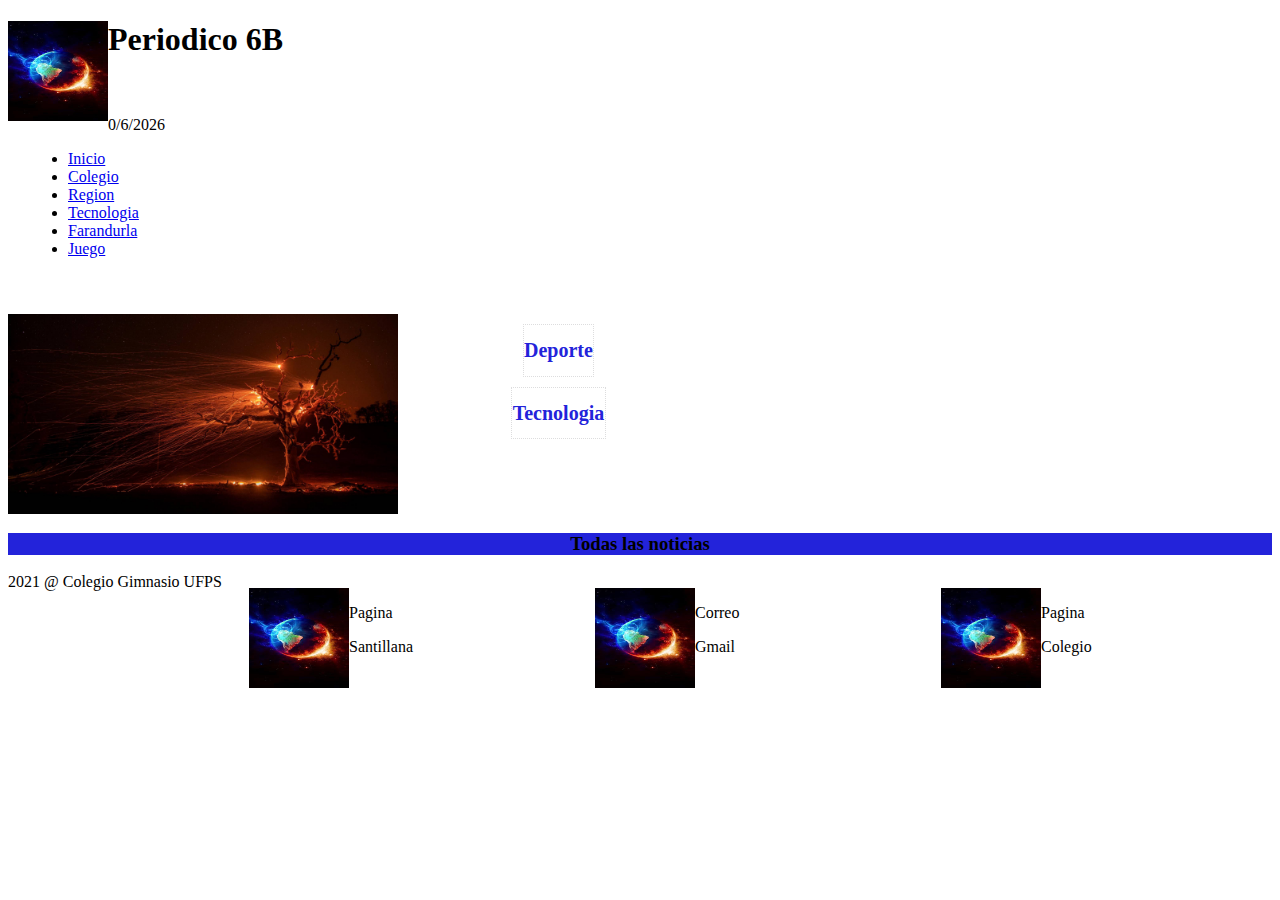
<file: index.html>
<!DOCTYPE html>
<html lang="en">

<head>
    <meta charset="UTF-8">
    <meta http-equiv="X-UA-Compatible" content="IE=edge">
    <meta name="viewport" content="width=device-width, initial-scale=1.0">
    <link href="https://cdn.jsdelivr.net/npm/bootstrap@5.0.0-beta3/dist/css/bootstrap.min.css" rel="stylesheet"
        integrity="sha384-eOJMYsd53ii+scO/bJGFsiCZc+5NDVN2yr8+0RDqr0Ql0h+rP48ckxlpbzKgwra6" crossorigin="anonymous">
    <link href="css/style.css" rel="stylesheet">
    <title>periodico ufps </title>
    <div class="imagen"> <img class="clearfix" src="img/imagen1.jpg" alt="jpg">
                         <h1 class="clearfix" >Periodico 6B<h1></div>
</head>

<body>

    <nav class="navbar navbar-expand-lg navbar-light bg-light container-main">
        <div class="collapse navbar-collapse" id="contenedor" id="navbarSupportedContent">
            <div class="navbar-header">

                <p id="hours"></p>
            </div>
            <ul class="nav navbar-nav mr-auto" id="menu">
                <li class="nav-item active"><a href="index.html" class="nav-link">Inicio</a></li>
                <li class="nav-item"><a href="index.html" class="nav-link">Colegio</a></li>
                <li class="nav-item"><a href="index.html" class="nav-link">Region</a></li>
                <li class="nav-item"><a href="index.html" class="nav-link">Tecnologia</a></li>
                <li class="nav-item nav-item"><a href="index.html" class="nav-link">Farandurla</a></li>
                <li class="nav-item nav-item"><a href="index.html" class="nav-link">Juego</a></li>
            </ul>
        </div>
    </nav>
    <div class="container">
          <div class="grid">
              <div id="main">
                <div class="imagen2" > <img src="img/imagen2.jpg" alt="jpg"></div>
              </div>
              <div id="main2">
                  <div id="deporte">
                      <h1 class="titulo">Deporte</h1>
                  </div>
                  <div id="tecnologia">
                      <h1 class="titulo">Tecnologia</h1>
                  </div>
              </div>
          </div>
      </div>


      <script src="js/index.js"></script>
      <script>
          indexHours("hours");
          index('http://demo6497253.mockable.io/noticias', 'main');
          indexGeneric('http://demo6497253.mockable.io/categoria/deporte', 'deporte');
          indexGeneric('http://demo6497253.mockable.io/categoria/tecnologia', 'tecnologia');
      </script>

      <div class="noticia">
                                   <h3>Todas las noticias</h3>
                                      <div class="columna_n">
                                           <img class="clearfix" src="img/imagen1.jpg" alt="jpg">
                                            <p class="clearfix">Pagina</p>

                                            <p class="clearfix">Colegio</p>
                                     </div>
                                     <div class="columna_n">
                                          <img class="clearfix" src="img/imagen1.jpg" alt="jpg">
                                          <p class="clearfix">Correo</p>

                                          <p class="clearfix">Gmail</p>
                                     </div>
                                     <div class="columna_n">
                                          <img class="clearfix" src="img/imagen1.jpg" alt="jpg">
                                          <p class="clearfix">Pagina</p>

                                          <p class="clearfix">Santillana</p>
                                      </div>
                                 </div>

</body>

<div class="footer">
<p>2021 @ Colegio Gimnasio UFPS</p>
</div>

</html>
</file>
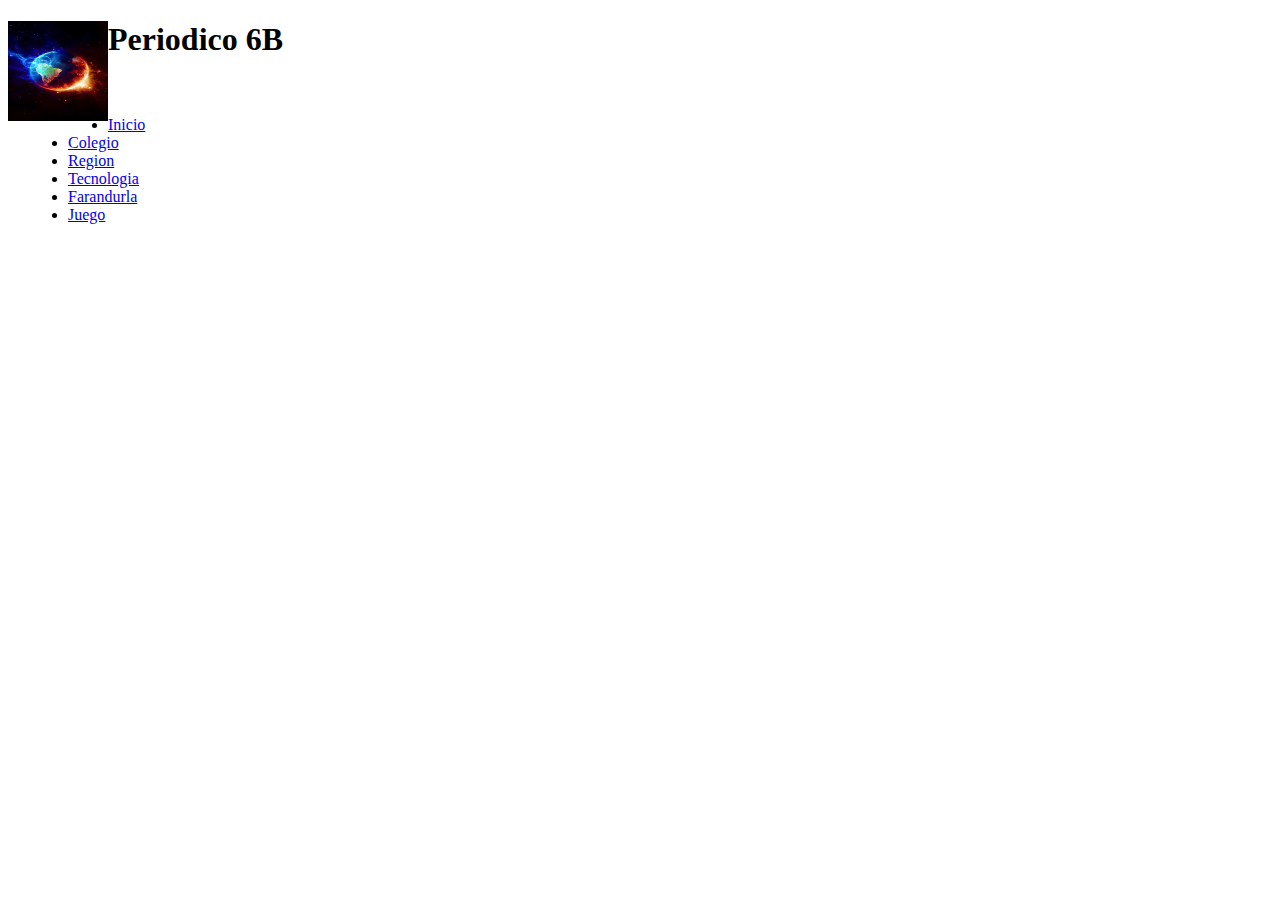
<file: notice.html>
<!DOCTYPE html>
<html lang="en">

<head>
    <meta charset="UTF-8">
    <meta http-equiv="X-UA-Compatible" content="IE=edge">
    <meta name="viewport" content="width=device-width, initial-scale=1.0">
    <link href="https://cdn.jsdelivr.net/npm/bootstrap@5.0.0-beta3/dist/css/bootstrap.min.css" rel="stylesheet"
        integrity="sha384-eOJMYsd53ii+scO/bJGFsiCZc+5NDVN2yr8+0RDqr0Ql0h+rP48ckxlpbzKgwra6" crossorigin="anonymous">
    <link href="css/style.css" rel="stylesheet">
    <title>categoria</title>
    <div class="imagen"> <img class="clearfix" src="img/imagen1.jpg" alt="jpg">
                         <h1 class="clearfix" >Periodico 6B<h1></div>
</head>

<body>

    <nav class="navbar navbar-expand-lg navbar-light bg-light container-main">
        <div class="collapse navbar-collapse" id="contenedor" id="navbarSupportedContent">
            <ul class="nav navbar-nav mr-auto" id="menu">
                <li class="nav-item active"><a href="index.html" class="nav-link">Inicio</a></li>
                <li class="nav-item"><a href="index.html" class="nav-link">Colegio</a></li>
                <li class="nav-item"><a href="index.html" class="nav-link">Region</a></li>
                <li class="nav-item"><a href="index.html" class="nav-link">Tecnologia</a></li>
                <li class="nav-item"><a href="contact.html" class="nav-link">Farandurla</a></li>
                <li class="nav-item"><a href="contact.html" class="nav-link">Juego</a></li>
            </ul>
        </div>
    </nav>
    <a href=""></a>

    <div class="container">
        <div id="notice"></div>
    </div>


    <script src="js/index.js"></script>
    <script>
        indexGenericDinamic("http://demo6497253.mockable.io/noticias", "notice");
    </script>
</body>

</html>
</file>
<file: css/style.css>
.*{
  font-family: "Times New Roman", Times, serif;

}

.imagen img{
    width: 100px;
    height: 100px;
    float: left;

}


.clearfix ::after {
  content: "";
  clear: both;
  display: table;
}

.imagen2 img {
  width: 600px;
  height: 300px;

}

.noticia .clearfix ::after{
  content: "";
  clear: both;
  display: table;
}
.noticia img{
  width: 100px;
  height: 100px;
  float: left;
}

.columna_n{
  float: right;
  width:25%;
  padding: 15px;
}
div.noticia h3{
  text-align:center;
  background-color:#2323DA;
}

.container-main{
    padding: 20px;
    margin-bottom: 20px;
}


.container-index{
    margin-top: 20px;
}

.container-index p{
    border: 1px dotted  #DDDDDE;
    padding: 10px;
}

.titulo{
    font-size: 20px;
    color:  #2323DA;
}

.close{
    display: none;
}

.grid p a{
    color:  #2323DA;
    border: 1px solid #2323DA;
    background: transparent;
    padding: .20px .50px;
    border-radius: 10px;
    cursor: pointer;
    outline: none;
    margin-left: 10px;
    margin-top: 10px;
}

.grid{
    display: grid;
    grid-template-columns: auto 1fr;
    grid-template-rows: repeat(3, auto);
    grid-template-areas:"A1  A2"
                        "A1  A2"
                        "A1  A2";
    position: relative;
}


.grid img{
    width: 100%;
    height: 200px;
    display: block;
}

.grid #main{
    grid-area: A1;
}

.grid #main2{
    padding: 10px;
    overflow: hidden;
    grid-area: A2;
    width: 300px;
    display: flex;
    flex-direction: column;
    align-items: center;
    justify-content: flex-start;
}


.grid #deporte,.grid #tecnologia{
    border: 1px dotted #DDDDDE;
    padding: .50px;
    margin-bottom: 10px;
}

.grid #deporte p,
.grid #tecnologia p{
    width: 100%;
    padding-bottom: .50px;
    border-bottom: 1px solid #2323DA;
}

@media screen and (max-width: 1000px) {
    .grid{
        grid-template-areas:"A1  A1"
                            "A1  A1"
                            "A2  A2";
        grid-template-columns: auto 1fr;
        grid-template-rows: repeat(3, auto);
    }

    .grid #main2{
        flex-direction: row;
        width: 100%;
        justify-content: space-between;
        flex-wrap: wrap;
    }
}
</file>
